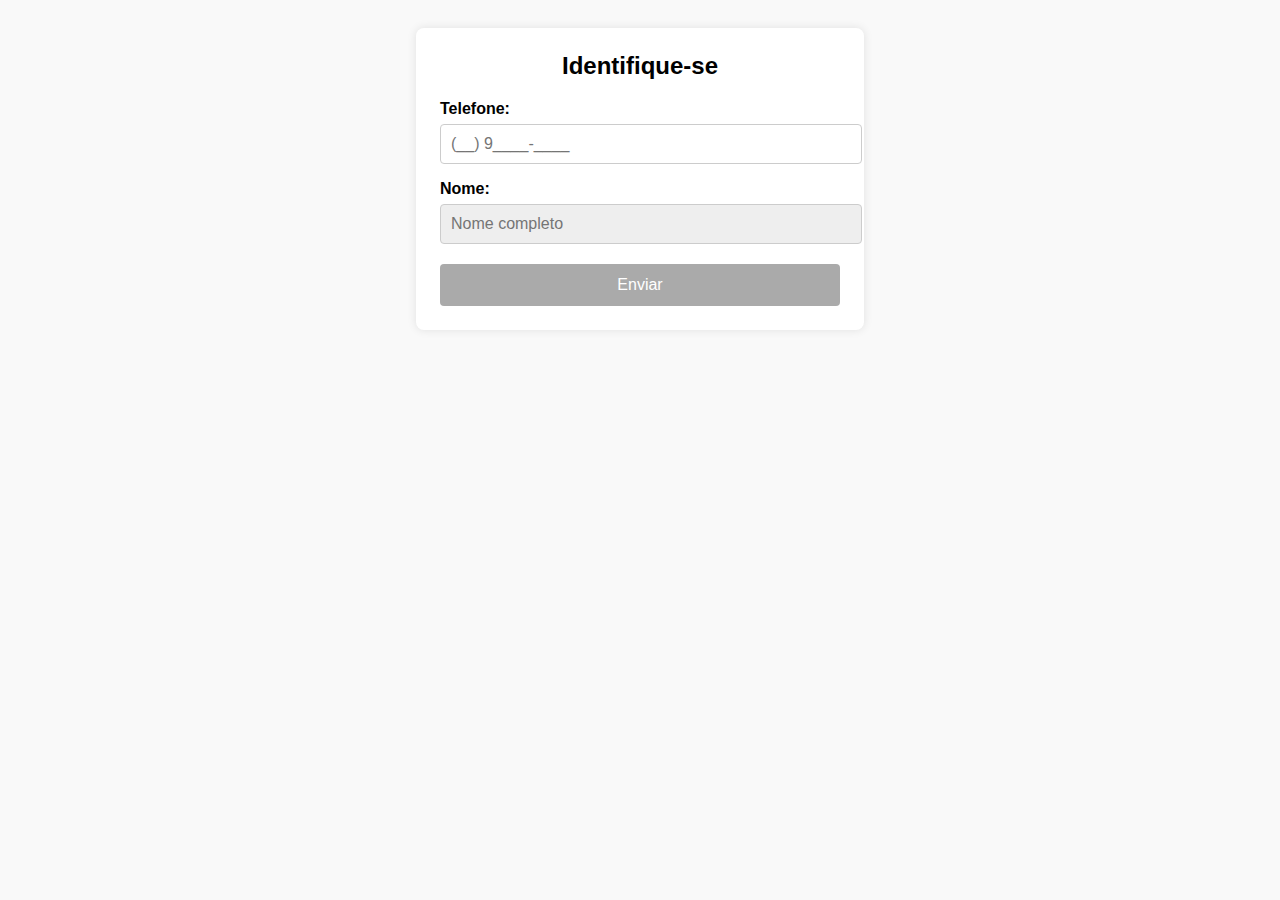
<file: Order.html>
<!DOCTYPE html>
<html lang="pt-BR">
<head>
  <meta charset="UTF-8" />
  <meta name="viewport" content="width=device-width, initial-scale=1.0" />
  <title>Formulário WhatsApp</title>
  <link rel="stylesheet" href="Order.css" />
</head>
<body>
  <div class="container">
    <h2>Identifique-se</h2>

    <form id="pedidoForm">
      <label for="telefone">Telefone:</label>
      <input
        type="tel"
        id="telefone"
        name="telefone"
        placeholder="(__) 9____-____"
        maxlength="11"
        required
        inputmode="numeric"
      />

      <label for="nome">Nome:</label>
      <input
        type="text"
        id="nome"
        name="nome"
        placeholder="Nome completo"
        required
        disabled
      />

      <button type="submit" disabled>Enviar</button>
    </form>
  </div>

  <script>
    const telefone = document.getElementById('telefone');
    const nome = document.getElementById('nome');
    const botao = document.querySelector('button');
    const form = document.getElementById('pedidoForm');

    telefone.addEventListener('input', () => {
      telefone.value = telefone.value.replace(/\D/g, '').slice(0, 11);
      nome.disabled = telefone.value.length < 10;
      botao.disabled = nome.disabled || nome.value.trim().length < 3;
    });

    nome.addEventListener('input', () => {
      botao.disabled = nome.value.trim().length < 3 || telefone.value.length < 10;
    });

    form.addEventListener('submit', (e) => {
      e.preventDefault();
      botao.textContent = "Enviando...";
      botao.disabled = true;

      const dados = {
        telefone: telefone.value,
        nome: nome.value
      };

      fetch("https://script.google.com/macros/s/AKfycbwJeKrt79cwDCdVpBdl4VaX_6cnClmQiWaQ79hppM6qyOYvt9Fpx9BFnCk-FxPksMO2oQ/exec", {
        method: "POST",
        headers: {
          "Content-Type": "application/json"
        },
        body: JSON.stringify(dados)
      })
      .then(response => response.text())
      .then(msg => {
        alert("✅ Pedido enviado com sucesso!");
        form.reset();
        nome.disabled = true;
        botao.disabled = true;
        botao.textContent = "Enviar";
      })
      .catch(error => {
        alert("❌ Erro ao enviar. Detalhes no console.");
        console.error("Erro:", error);
        botao.textContent = "Enviar";
        botao.disabled = false;
      });
    });
  </script>
</body>
</html>
</file>
<file: Order.css>
body {
  font-family: sans-serif;
  background: #f9f9f9;
  padding: 20px;
}

.container {
  max-width: 400px;
  margin: auto;
  background: white;
  padding: 24px;
  border-radius: 8px;
  box-shadow: 0 0 10px rgba(0,0,0,0.1);
}

h2 {
  margin-top: 0;
  text-align: center;
}

label {
  display: block;
  margin-top: 16px;
  font-weight: bold;
}

input {
  width: 100%;
  padding: 10px;
  margin-top: 6px;
  font-size: 16px;
  border-radius: 4px;
  border: 1px solid #ccc;
}

input:disabled {
  background: #eee;
}

button {
  width: 100%;
  padding: 12px;
  margin-top: 20px;
  font-size: 16px;
  border: none;
  border-radius: 4px;
  background: #333;
  color: white;
  cursor: pointer;
  transition: 0.2s;
}

button:disabled {
  background: #aaa;
  cursor: not-allowed;
}
</file>
